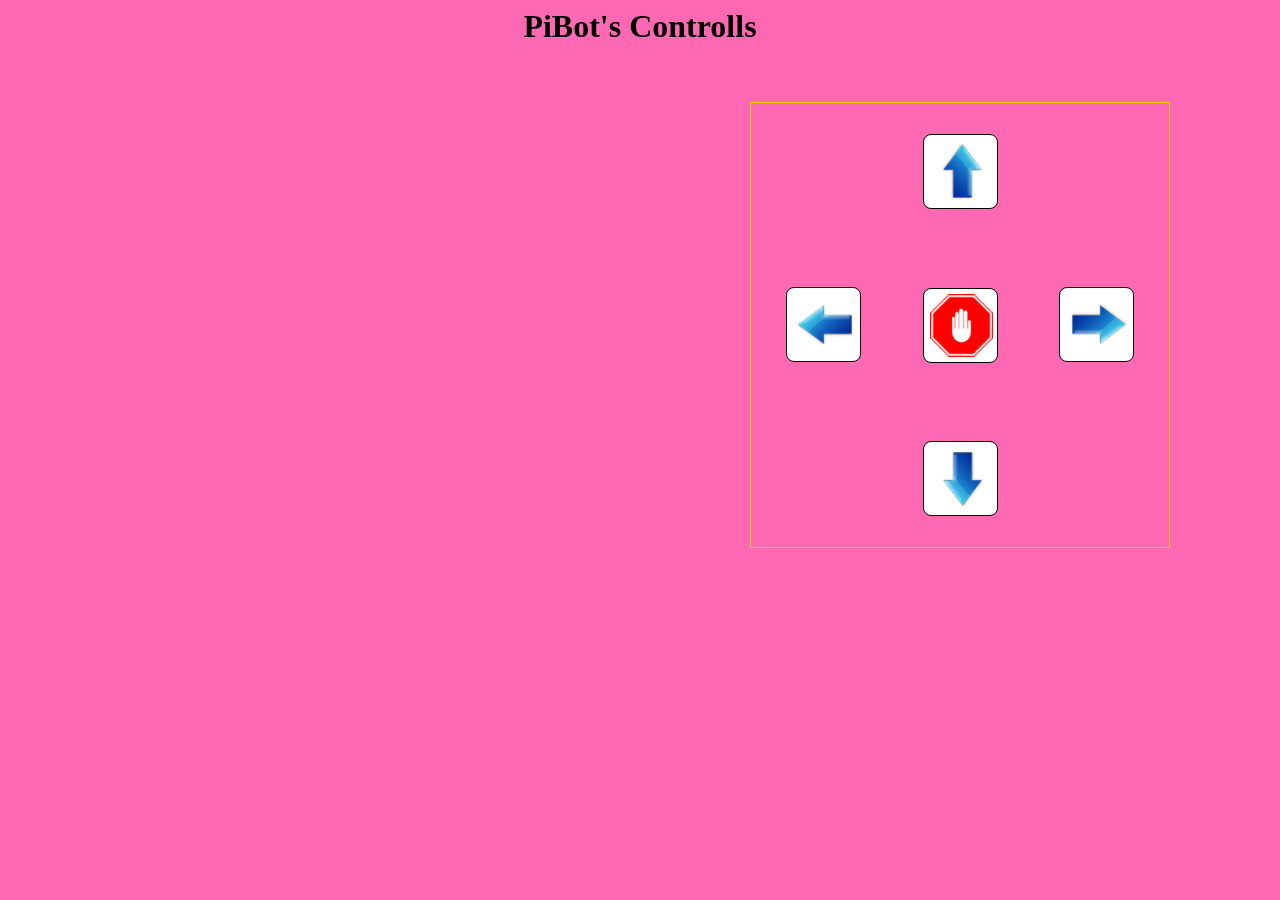
<file: Raspberry Pi/Website/index.html>
<html>
<head>
</head>

<style>
body {background-color: hotpink}
h1 {color:black}

button {
	color: black;
	background:white;
	border: 1px solid #000;
	border-radius: 8px;
	position: center;
}

</style>

<body>
<div style="text-align:center">
<h1>PiBot's Controlls</h1>
<br><br>

<iframe src="http://140.203.190.0:9000/javascript_simple.html" frameborder="0" align="left" 
	width="640" height="480" align="left" scrolling="no"></iframe>

<span style="display:inline-block;padding:5px;border:1px solid #fc0; font-size: 140%;font-weight: bold;">
<br>

    <button style="height: 75px; width: 75px" onclick="forward()"><img style="height: 65px"src="images/forward.png"></button>
    <br><br><br><br>
    <img hspace="10" style="padding-left: 5px">

    <button style="height: 75px; width: 75px" onclick="left()"><img style="height: 65px"src="images/left.png"></button>
    <img hspace="20" style="padding-left: 10px">

    <button style="height: 75px; width: 75px" onclick="stop()"><img style="height: 63px"src="images/stop.jpg"></button>
    <img hspace="20" style="padding-left: 10px">

    <button style="height: 75px; width: 75px" onclick="right()"><img style="height: 65px"src="images/right.png"></button>
    <img hspace="10" style="padding-left: 5px">
    <br><br><br><br>

    <button style="height: 75px; width: 75px" onclick="reverse()"><img style="height: 65px"src="images/reverse.png"></button>


<br><br>
</span>

</div>

<script>
var xmlhttp;
xmlhttp=new XMLHttpRequest();

function forward()
{
	xmlhttp.open("GET","cgi-bin/forward.cgi",true);
	xmlhttp.send();
}
function stop()
{
	xmlhttp.open("GET","cgi-bin/stop.cgi",true);
	xmlhttp.send();
}
function left()
{
	xmlhttp.open("GET","cgi-bin/left.cgi",true);
	xmlhttp.send();
}
function right()
{
	xmlhttp.open("GET","cgi-bin/right.cgi",true);
	xmlhttp.send();
}
function reverse()
{
	xmlhttp.open("GET","cgi-bin/backward.cgi",true);
	xmlhttp.send();
}


</script>

</body>
</html>
</file>
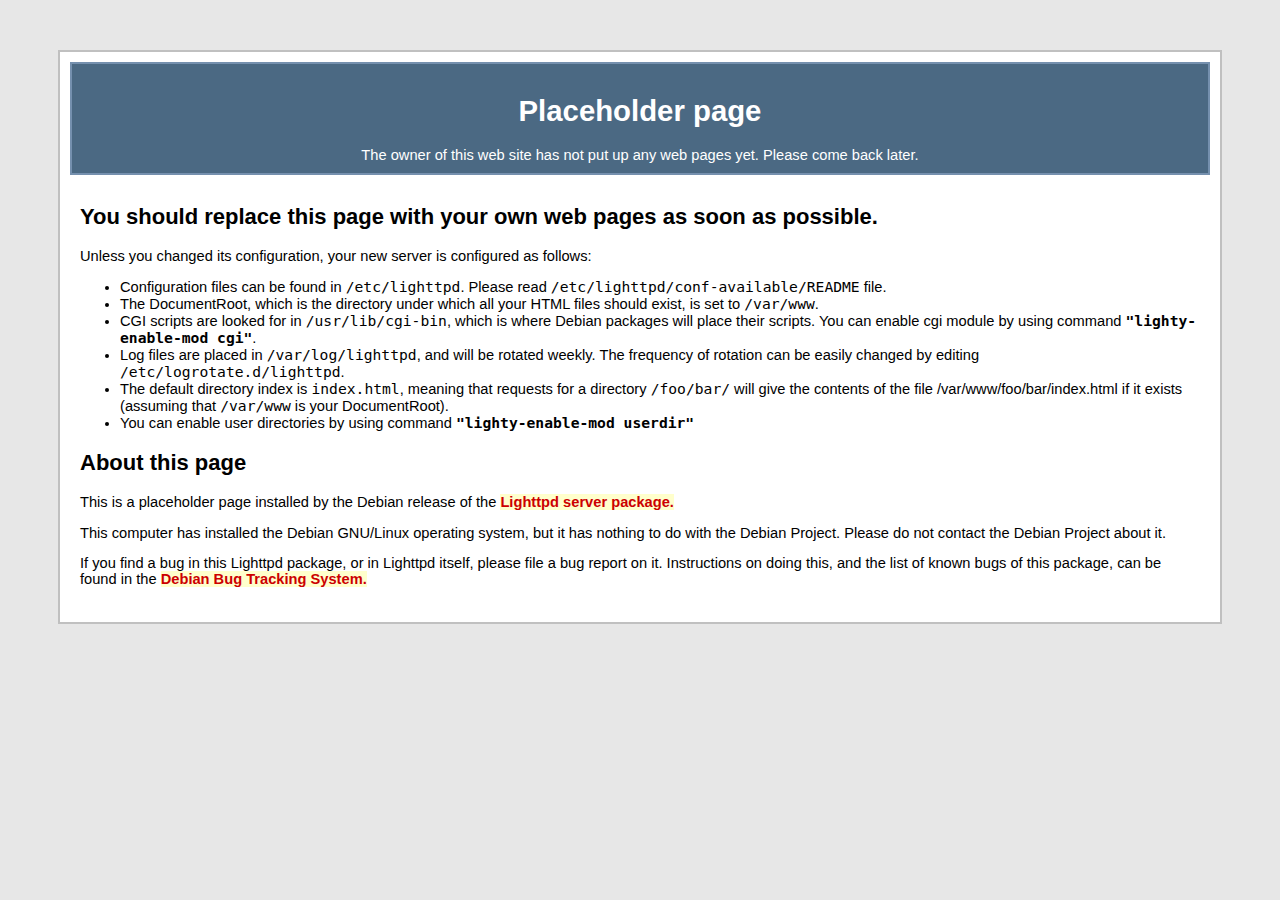
<file: Raspberry Pi/Website/html/index.lighttpd.html>
<!DOCTYPE html PUBLIC "-//W3C//DTD XHTML 1.0 Transitional//EN" "http://www.w3.org/TR/xhtml1/DTD/xhtml1-transitional.dtd">
<html xmlns="http://www.w3.org/1999/xhtml">
<head>
<meta http-equiv="Content-Type" content="text/html; charset=UTF-8" />
<title>Welcome page</title>
<style type="text/css" media="screen">
body { background: #e7e7e7; font-family: Verdana, sans-serif; font-size: 11pt; }
#page { background: #ffffff; margin: 50px; border: 2px solid #c0c0c0; padding: 10px; }
#header { background: #4b6983; border: 2px solid #7590ae; text-align: center; padding: 10px; color: #ffffff; }
#header h1 { color: #ffffff; }
#body { padding: 10px; }
span.tt { font-family: monospace; }
span.bold { font-weight: bold; }
a:link { text-decoration: none; font-weight: bold; color: #C00; background: #ffc; }
a:visited { text-decoration: none; font-weight: bold; color: #999; background: #ffc; }
a:active { text-decoration: none; font-weight: bold; color: #F00; background: #FC0; }
a:hover { text-decoration: none; color: #C00; background: #FC0; }
</style>
</head>
<body>
<div id="page">
 <div id="header">
 <h1> Placeholder page </h1>
  The owner of this web site has not put up any web pages yet. Please come back later.
 </div>
 <div id="body">
  <h2>You should replace this page with your own web pages as soon as possible.</h2>
  Unless you changed its configuration, your new server is configured as follows:
  <ul>
   <li>Configuration files can be found in <span class="tt">/etc/lighttpd</span>. Please read  <span class="tt">/etc/lighttpd/conf-available/README</span> file.</li>
   <li>The DocumentRoot, which is the directory under which all your HTML files should exist, is set to <span class="tt">/var/www</span>.</li>
   <li>CGI scripts are looked for in <span class="tt">/usr/lib/cgi-bin</span>, which is where Debian packages will place their scripts. You can enable cgi module by using command <span class="bold tt">&quot;lighty-enable-mod cgi&quot;</span>.</li>
   <li>Log files are placed in <span class="tt">/var/log/lighttpd</span>, and will be rotated weekly. The frequency of rotation can be easily changed by editing <span class="tt">/etc/logrotate.d/lighttpd</span>.</li>
   <li>The default directory index is <span class="tt">index.html</span>, meaning that requests for a directory <span class="tt">/foo/bar/</span> will give the contents of the file /var/www/foo/bar/index.html if it exists (assuming that <span class="tt">/var/www</span> is your DocumentRoot).</li>
   <li>You can enable user directories by using command <span class="bold tt">&quot;lighty-enable-mod userdir&quot;</span></li>
  </ul>
  <h2>About this page</h2>
  <p>
   This is a placeholder page installed by the Debian release of the <a href="http://packages.debian.org/lighttpd">Lighttpd server package.</a>
  </p>
  <p>
   This computer has installed the Debian GNU/Linux operating system, but it has nothing to do with the Debian Project. Please do not contact the Debian Project about it.
  </p>
  <p>
   If you find a bug in this Lighttpd package, or in Lighttpd itself, please file a bug report on it. Instructions on doing this, and the list of known bugs of this package, can be found in the 
   <a href="http://bugs.debian.org/cgi-bin/pkgreport.cgi?pkg=lighttpd">Debian Bug Tracking System.</a>
  </p>
 </div>
</div>
<!-- s:853e9a42efca88ae0dd1a83aeb215047 -->
</body>
</html>
</file>
